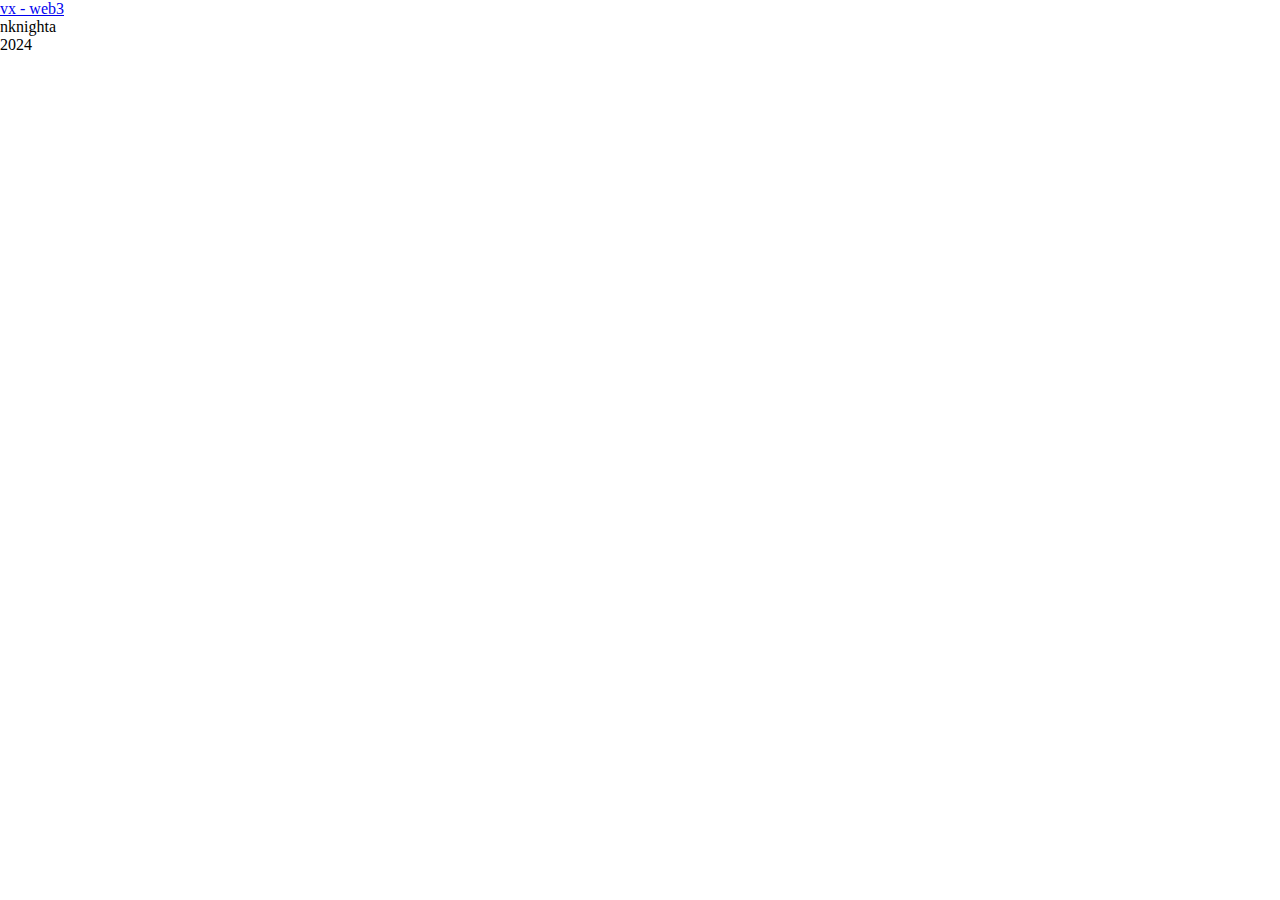
<file: index.html>
<!DOCTYPE html>
<html lang="en">
<head>
    <meta charset="UTF-8">
    <meta name="viewport" content="width=device-width, initial-scale=1.0">
    <link rel="stylesheet" href="./index.css">
    <title>vx-services</title>
</head>
<body>
    <a href="/vx-service-status/">vx - web3</a>
</body>
<footer>
    <p>nknighta</p>
    <p>2024</p>
</footer>
</html>
</file>
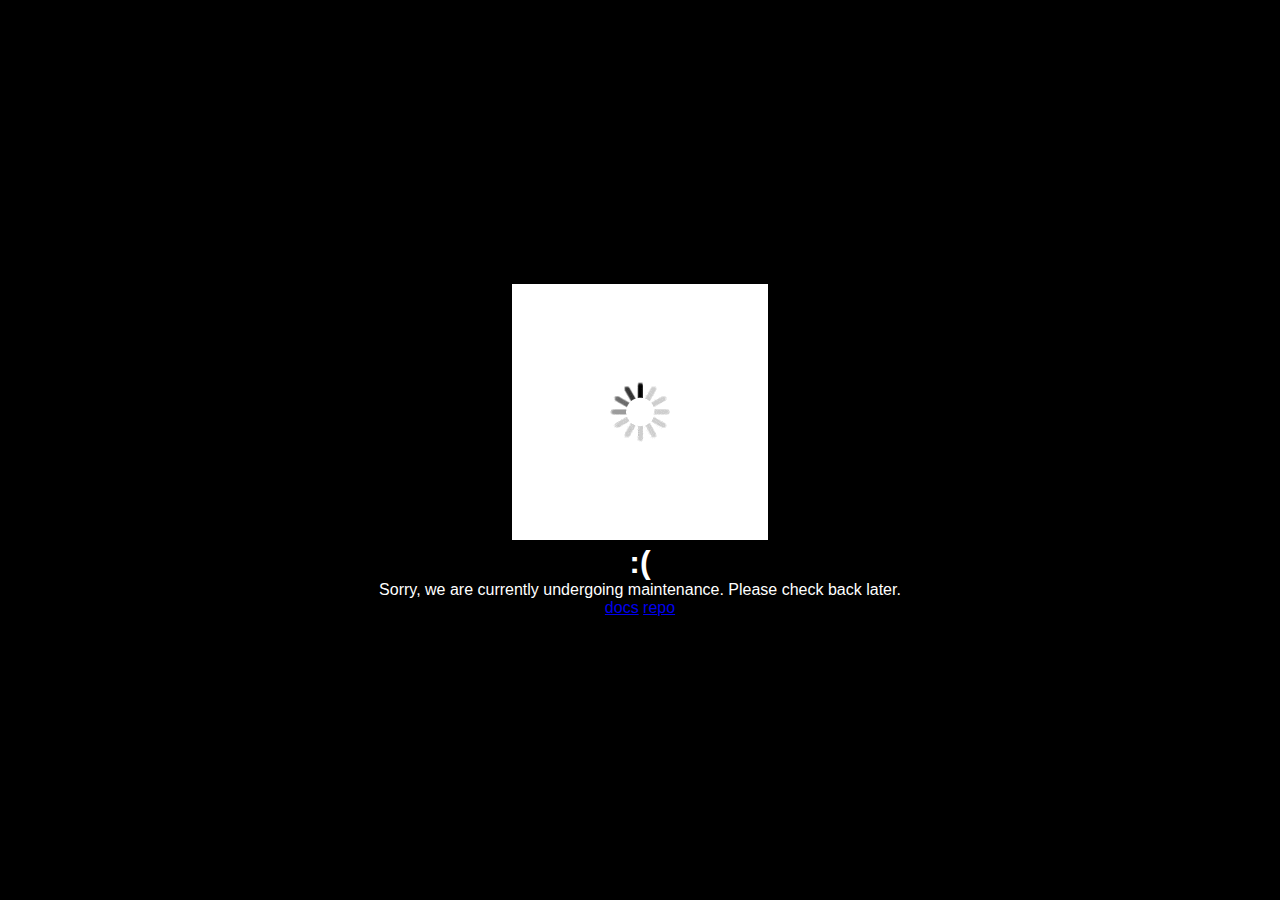
<file: during-maintenance/index.html>
<!DOCTYPE html>
<html lang="en">
<head>
    <meta charset="UTF-8">
    <meta name="viewport" content="width=device-width, initial-scale=1.0">
    <link rel="stylesheet" href="./index.css">
    <title>NOW maintenance</title>
</head>
<body>
    <div>
        <img src="./img/giphy.gif" alt="Under maintenance">
    </div>
    <h1>:(</h1>
    <p>Sorry, we are currently undergoing maintenance. Please check back later.</p>
    <div>
        <a href="/vx/">docs</a>
        <a href="https://github.com/nknighta/vx">repo</a>   
    </div>
</body>
</html>
</file>
<file: index.css>
* {
    margin: 0;
    padding: 0;
    box-sizing: border-box;
}
</file>
<file: during-maintenance/index.css>
* {
    margin: 0;
    padding: 0;
    box-sizing: border-box;
}


body {
    color: #fff;
    background: #000;
    font-family: 'Roboto', sans-serif;
    display: flex;
    flex-direction: column;
    justify-content: center;
    align-items: center;
    height: 100vh;
    overflow: hidden;
}
</file>
